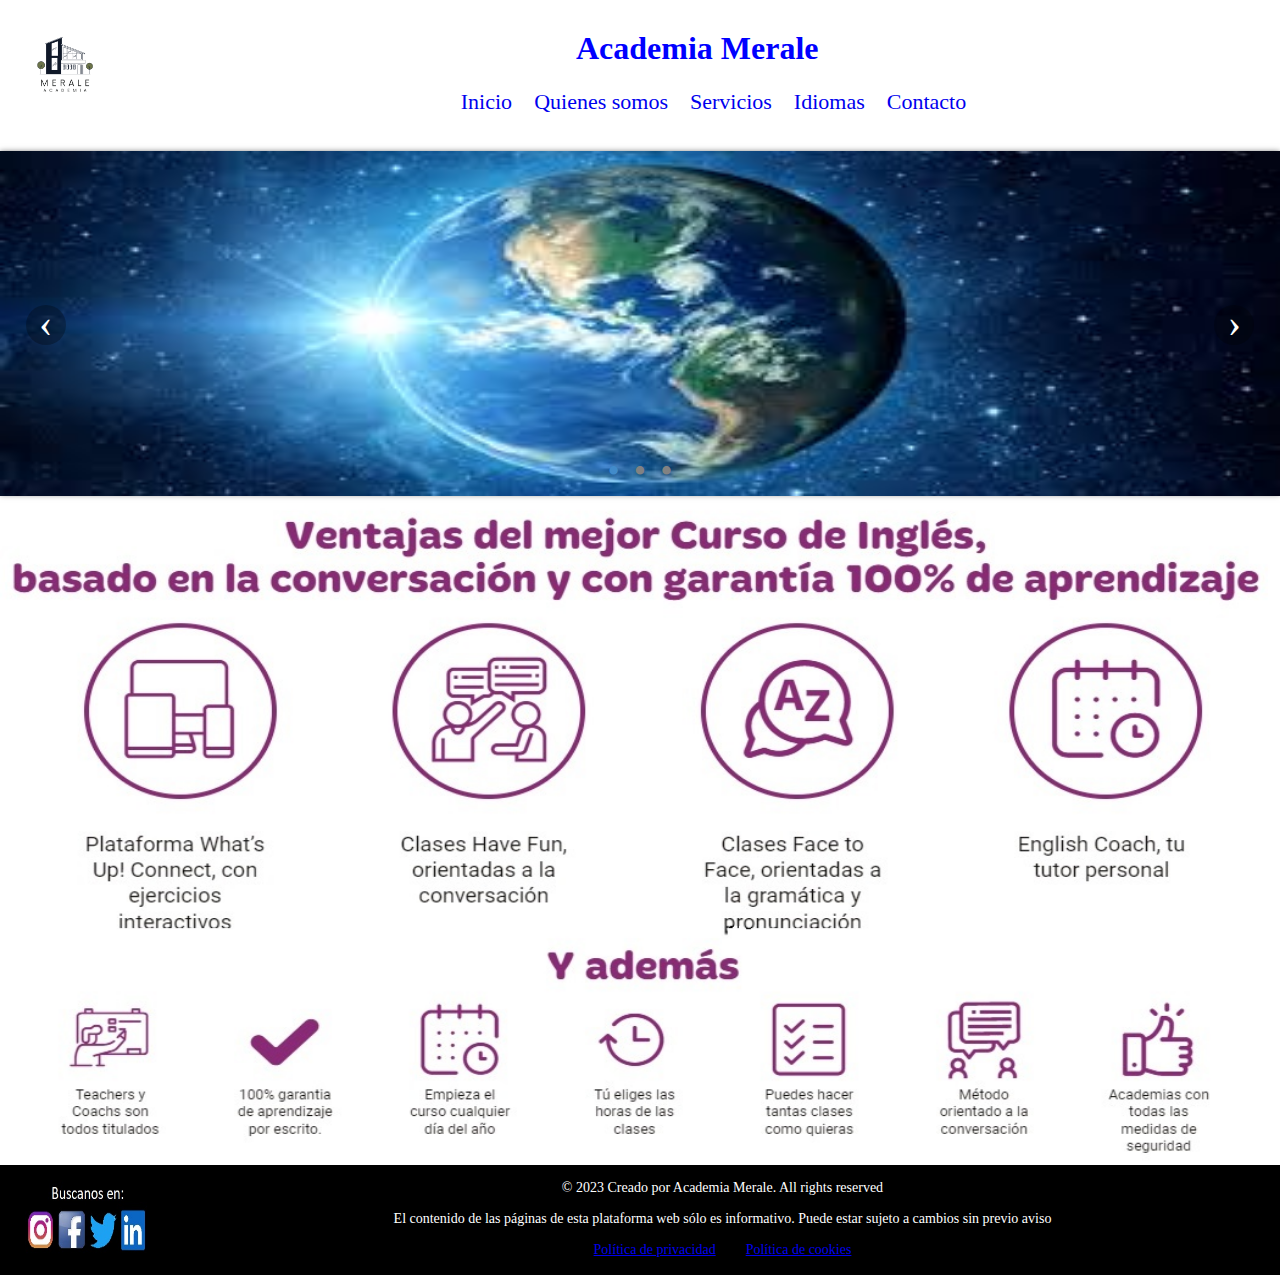
<file: Index.html>
<!DOCTYPE html>

<html lang = "es">

	<head>
		
		<meta charset = "UTF-8">

		<title>Academia Merale</title>
		
		<link rel = "iCon" href = "Icons/favicon.ico" type = "Image/jpg" sizes = "64x64">
		
		<meta name = "viewport" content = "user-scalable = no, width = device-width, initial-scale = 1">
		
		<link rel = "stylesheet" type = "text/css" href = "Styles/Estilos.css">
		<link rel = "stylesheet" type = "text/css" href = "Styles/Styles-Index.css">
		<link rel = "stylesheet" type = "text/css" href = "Styles/Styles-Carrusel-Idiomas.css">
		
	</head>
	
	<body>
		<header>
			<img src = "Images/Logos/Merale1.png" width = "130px" height = "130px" alt = "Logotipo de la empresa">
			<h1>Academia Merale</h1>
				
			<nav>
				<ul>
					<li><a href = "Index.html">Inicio</a></li>
					<li><a href = "Pages/Quienes somos.html">Quienes somos</a>
					<li><a href = "Pages/Servicios.html">Servicios</a></li>
					<li><a href = "Pages/Idiomas.html">Idiomas</a></li></li>
					<li><a href = "Pages/Contacto.html">Contacto</a></li>
				</ul>
			</nav>
			
		</header>
		
		<main>
		
			<div class = "slide">
            <div class = "slide-inner">
                <input class = "slide-open" type = "radio" id = "slide-1" 
                      name = "slide" aria-hidden = "true" hidden = "" checked = "checked">
                <div class = "slide-item">
                    <img src = "Images/Imagenesusadas/Universo.jpg">
                </div>
                <input class = "slide-open" type = "radio" id = "slide-2" 
                      name = "slide" aria-hidden = "true" hidden = "">
                <div class = "slide-item">
                    <img src = "Images/Imagenesusadas/Personas.jpg">
                </div>
                <input class = "slide-open" type = "radio" id = "slide-3" 
                      name = "slide" aria-hidden = "true" hidden = "">
                <div class = "slide-item">
                    <img src = "Images/Imagenesusadas/Universobanderas.jpg">
                </div>
                <label for = "slide-3" class = "slide-control prev control-1">‹</label>
                <label for = "slide-2" class = "slide-control next control-1">›</label>
                <label for = "slide-1" class = "slide-control prev control-2">‹</label>
                <label for = "slide-3" class = "slide-control next control-2">›</label>
                <label for = "slide-2" class = "slide-control prev control-3">‹</label>
                <label for = "slide-1" class = "slide-control next control-3">›</label>
                <ol class = "slide-indicador">
                    <li>
                        <label for = "slide-1" class = "slide-circulo">•</label>
                    </li>
                    <li>
                        <label for = "slide-2" class = "slide-circulo">•</label>
                    </li>
                    <li>
                        <label for = "slide-3" class = "slide-circulo">•</label>
                    </li>
                </ol>
            </div>
        </div>
		
			<img src = "Images/Imagenesusadas/Ventajas.jpg" width = "100%" height = "672px" alt = "Imagen con iconos y texto de las ventajas" id = "Ventajas">
			
		</main>
		
		<footer>
		
			<div Id = "copy";>
					
				<img src = "Images/Redes Sociales/Redes Sociales2.jpg" width = "125px" height = "75px" alt = "Imagen con los iconos de Redes Sociales">
				<p>© 2023 Creado por Academia Merale. All rights reserved</p>
				<p>El contenido de las páginas de esta plataforma web sólo es informativo. Puede estar sujeto a cambios sin previo aviso</p>
				<p><a href = "Policies/Política de Privacidad/Política de Privacidad.pdf" id = "Privacidad">Política de privacidad</a><a href = "Policies/Política de Cookies/Política de Cookies.pdf" id = "Cookies">Política de cookies</a></p>
					
			</div>
		
		</footer>
		
	</body>
	
</html>
</file>
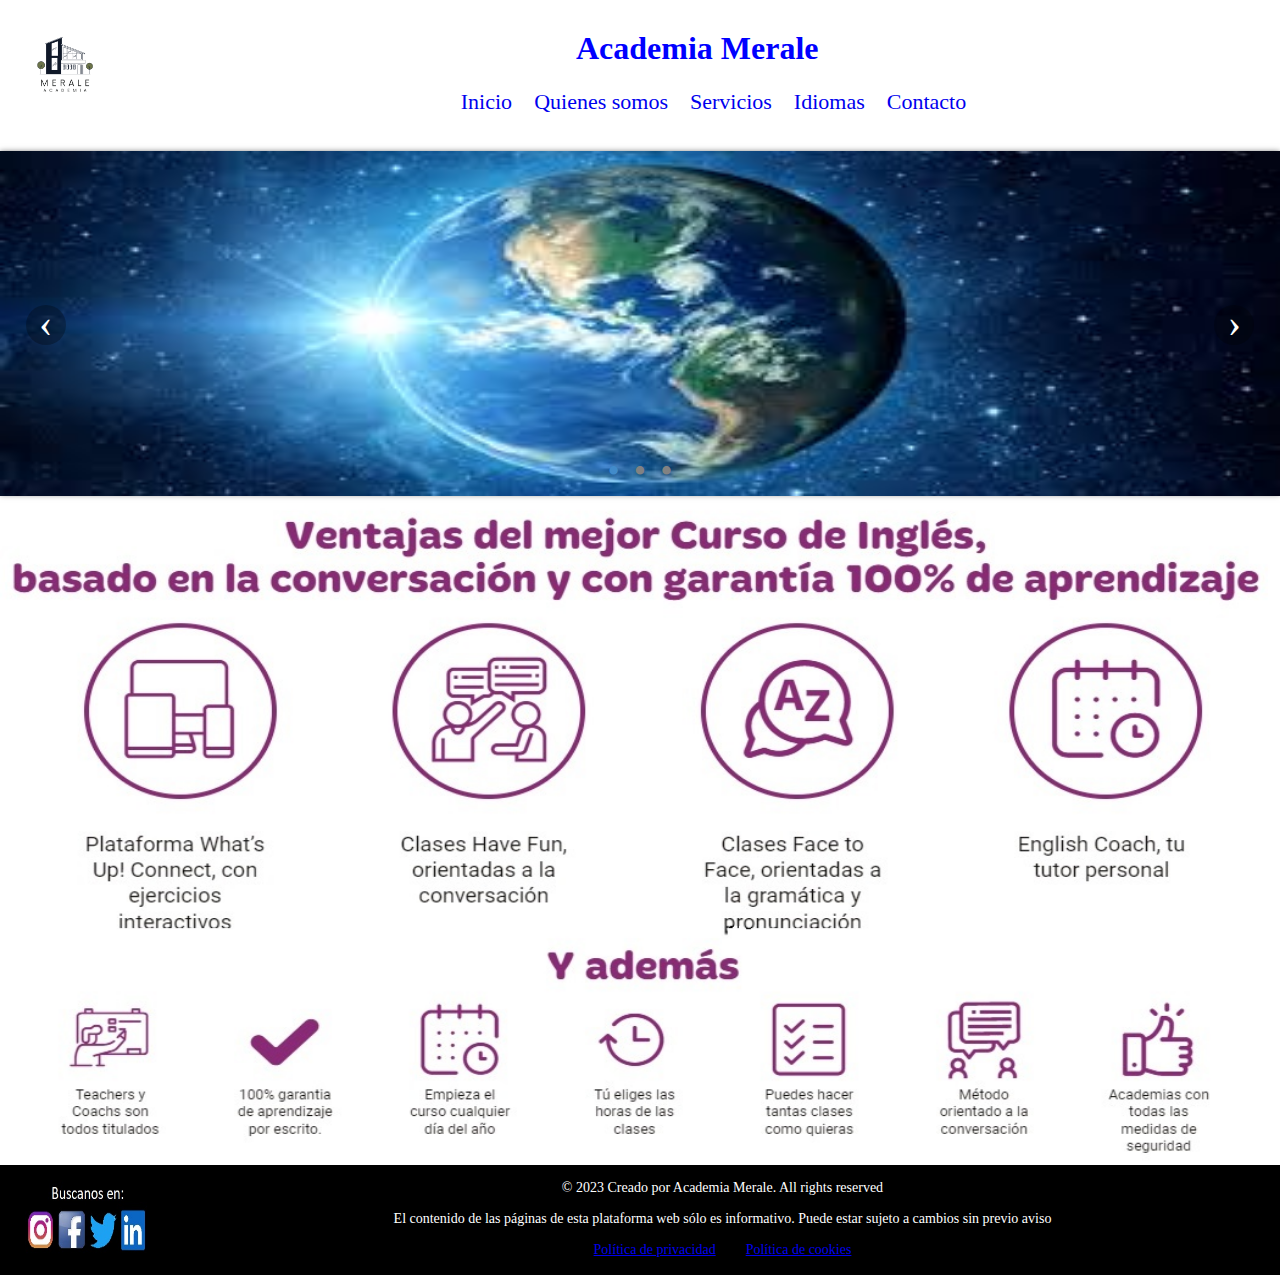
<file: index.html>
<!DOCTYPE html>

<html lang = "es">

	<head>
		
		<meta charset = "UTF-8">

		<title>Academia Merale</title>
		
		<link rel = "iCon" href = "Icons/favicon.ico" type = "Image/jpg" sizes = "64x64">
		
		<meta name = "viewport" content = "user-scalable = no, width = device-width, initial-scale = 1">
		
		<link rel = "stylesheet" type = "text/css" href = "Styles/Estilos.css">
		<link rel = "stylesheet" type = "text/css" href = "Styles/Styles-Index.css">
		<link rel = "stylesheet" type = "text/css" href = "Styles/Styles-Carrusel-Idiomas.css">
		
	</head>
	
	<body>
		<header>
			<img src = "Images/Logos/Merale1.png" width = "130px" height = "130px" alt = "Logotipo de la empresa">
			<h1>Academia Merale</h1>
				
			<nav>
				<ul>
					<li><a href = "Index.html">Inicio</a></li>
					<li><a href = "Pages/Quienes somos.html">Quienes somos</a>
					<li><a href = "Pages/Servicios.html">Servicios</a></li>
					<li><a href = "Pages/Idiomas.html">Idiomas</a></li></li>
					<li><a href = "Pages/Contacto.html">Contacto</a></li>
				</ul>
			</nav>
			
		</header>
		
		<main>
		
			<div class = "slide">
            <div class = "slide-inner">
                <input class = "slide-open" type = "radio" id = "slide-1" 
                      name = "slide" aria-hidden = "true" hidden = "" checked = "checked">
                <div class = "slide-item">
                    <img src = "Images/Imagenesusadas/Universo.jpg">
                </div>
                <input class = "slide-open" type = "radio" id = "slide-2" 
                      name = "slide" aria-hidden = "true" hidden = "">
                <div class = "slide-item">
                    <img src = "Images/Imagenesusadas/Personas.jpg">
                </div>
                <input class = "slide-open" type = "radio" id = "slide-3" 
                      name = "slide" aria-hidden = "true" hidden = "">
                <div class = "slide-item">
                    <img src = "Images/Imagenesusadas/Universobanderas.jpg">
                </div>
                <label for = "slide-3" class = "slide-control prev control-1">‹</label>
                <label for = "slide-2" class = "slide-control next control-1">›</label>
                <label for = "slide-1" class = "slide-control prev control-2">‹</label>
                <label for = "slide-3" class = "slide-control next control-2">›</label>
                <label for = "slide-2" class = "slide-control prev control-3">‹</label>
                <label for = "slide-1" class = "slide-control next control-3">›</label>
                <ol class = "slide-indicador">
                    <li>
                        <label for = "slide-1" class = "slide-circulo">•</label>
                    </li>
                    <li>
                        <label for = "slide-2" class = "slide-circulo">•</label>
                    </li>
                    <li>
                        <label for = "slide-3" class = "slide-circulo">•</label>
                    </li>
                </ol>
            </div>
        </div>
		
			<img src = "Images/Imagenesusadas/Ventajas.jpg" width = "100%" height = "672px" alt = "Imagen con iconos y texto de las ventajas" id = "Ventajas">
			
		</main>
		
		<footer>
		
			<div Id = "copy";>
					
				<img src = "Images/Redes Sociales/Redes Sociales2.jpg" width = "125px" height = "75px" alt = "Imagen con los iconos de Redes Sociales">
				<p>© 2023 Creado por Academia Merale. All rights reserved</p>
				<p>El contenido de las páginas de esta plataforma web sólo es informativo. Puede estar sujeto a cambios sin previo aviso</p>
				<p><a href = "Policies/Política de Privacidad/Política de Privacidad.pdf" id = "Privacidad">Política de privacidad</a><a href = "Policies/Política de Cookies/Política de Cookies.pdf" id = "Cookies">Política de cookies</a></p>
					
			</div>
		
		</footer>
		
	</body>
	
</html>
</file>
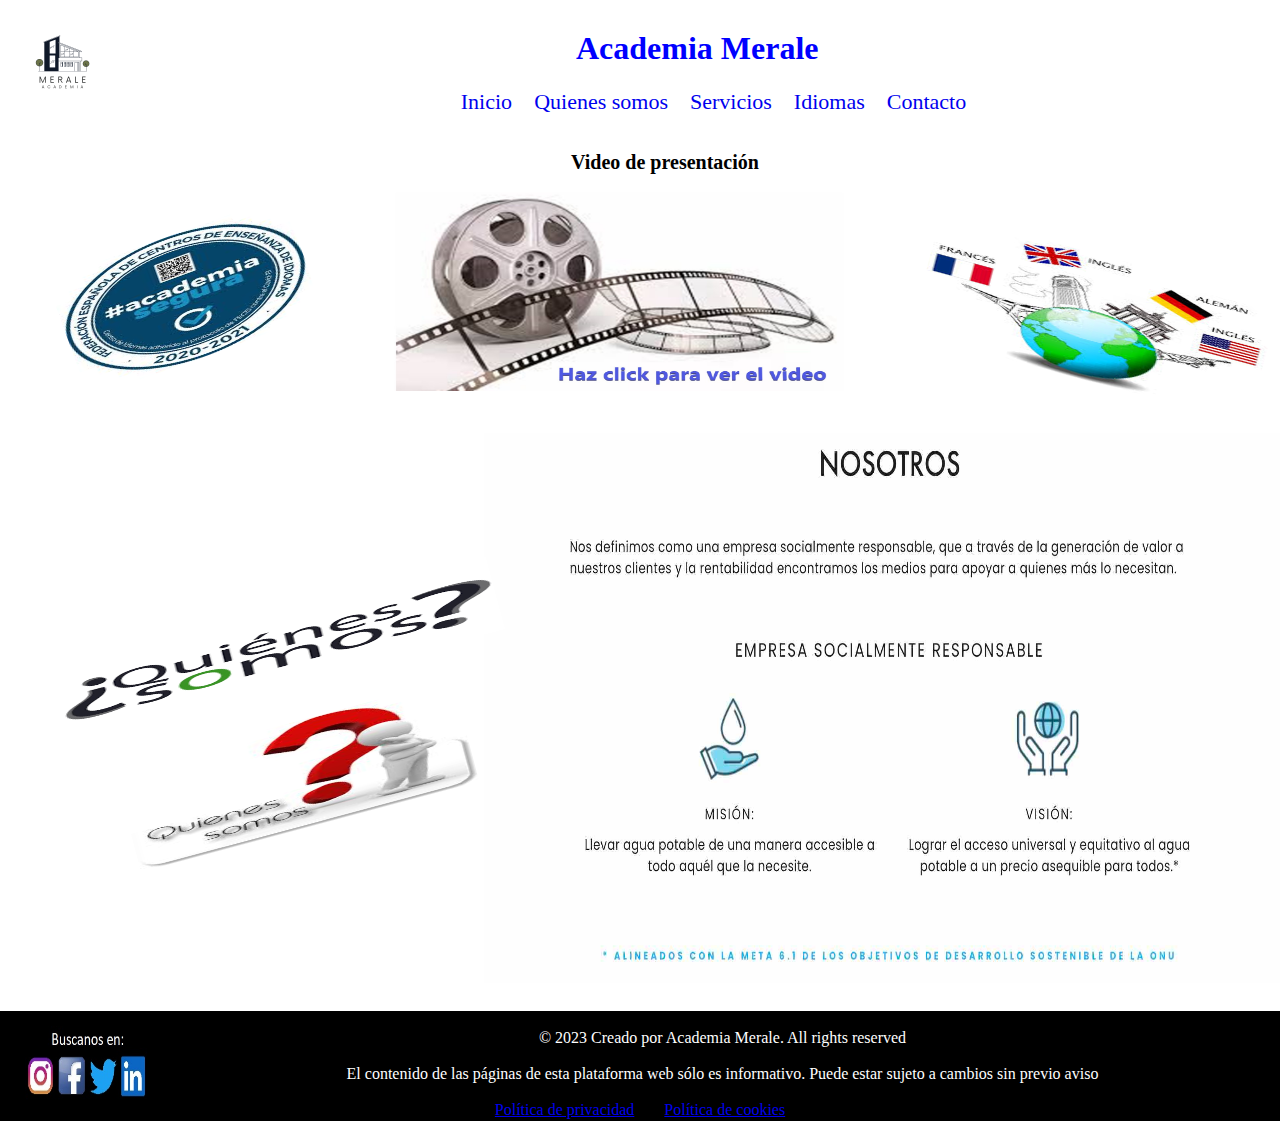
<file: Pages/Quienes somos.html>
<!DOCTYPE html>

<html lang = "es">

	<head>

		<meta charset = "utf-8">

		<title>Quienes Somos</title>
		
		<link rel = "iCon" href = "../Icons/favicon.ico" type = "Image/jpg" sizes = "64x64">
		
		<meta name = "viewport" content = "user-scalable = no, width = device-width, initial-scale = 1">
		
		<link rel = "stylesheet" type = "text/css" href = "../Styles/Estilos.css">
		<link rel = "stylesheet" type = "text/css" href = "../Styles/Styles-Quienes-Somos.css">

	</head>

	<body>

		<header>
		
			<img src = "../Images/Logos/Merale1.png" width = "125px" height = "125px" alt = "Logotipo de la empresa">
			<h1>Academia Merale</h1>
			
			<nav class = "Contenedor">
		
				<ul class = "Enlaces"> 
					<li><a href = "../Index.html">Inicio</a></li>
					<li><a href = "Quienes somos.html">Quienes somos</a>
					<li><a href = "Servicios.html">Servicios</a></li>
					<li><a href = "Idiomas.html">Idiomas</a></li>
					<li><a href = "Contacto.html">Contacto</a></li>					
				</ul>
		
			</nav>
		
		</header>
		
		<main>
		
			<table>
				<caption>Video de presentación</caption>
					<tr>
						<td><img src = "../Images/Imagenesusadas/Segura.jpg" width = "125px" height = "125px" alt = "Imagen de la insignia de academia segura" class = "rotate"></td>
						<td><a href = "https://youtu.be/siGnHXSF66s"><img src = "../Images/Imagenesusadas/Quienes somos 2.jpg" alt = "Imagen de un rollo de pelicula de cine"  width = "450px" height = "200px" id = "Video"></a></td>
						<td><img src = "../Images/Imagenesusadas/Arbol.jpg" width = "125px" height = "125px" alt = "Imagen de la insignia de academia segura" class = "rotate1"></td>
					</tr>
			</table>
			<table>
				<tr>
					<td>
						<img src = "../Images/Imagenesusadas/Quienes Somos.png" width = "125px" height = "75px" alt = "Imagen preguntando quienes somos" class = "rotate2">
						<img src = "../Images/Imagenesusadas/Quienes somos 1.jpg" width = "145px" height = "105px" alt = "Muñeco preguntando quienes somos" class = "rotate3">
					</td>
					<td>
						<img src = "../Images/Imagenesusadas/Nosotros.jpeg" width = "800px" height = "550px" alt = "Imagen explicatica de nosotros">
					</td>
				</tr>
			</table>
			
		</main>
		
		<footer>
		
			<div Id = "copy">
			
				<img src = "../Images/Redes Sociales/Redes Sociales2.jpg" width = "125px" height = "75px" alt = "Imagen con los iconos de Redes Sociales">
				<p>© 2023 Creado por Academia Merale. All rights reserved</p><br>
				<p>El contenido de las páginas de esta plataforma web sólo es informativo. Puede estar sujeto a cambios sin previo aviso</p><br>
				<p><a href = "../Policies/Política de Privacidad/Política de Privacidad.pdf" id = "Privacidad">Política de privacidad</a><a href = "../Policies/Política de Cookies/Política de Cookies.pdf" id = "Cookies">Política de cookies</a></p>
					
			</div>
		
		</footer>

	</body>

</html>
</file>
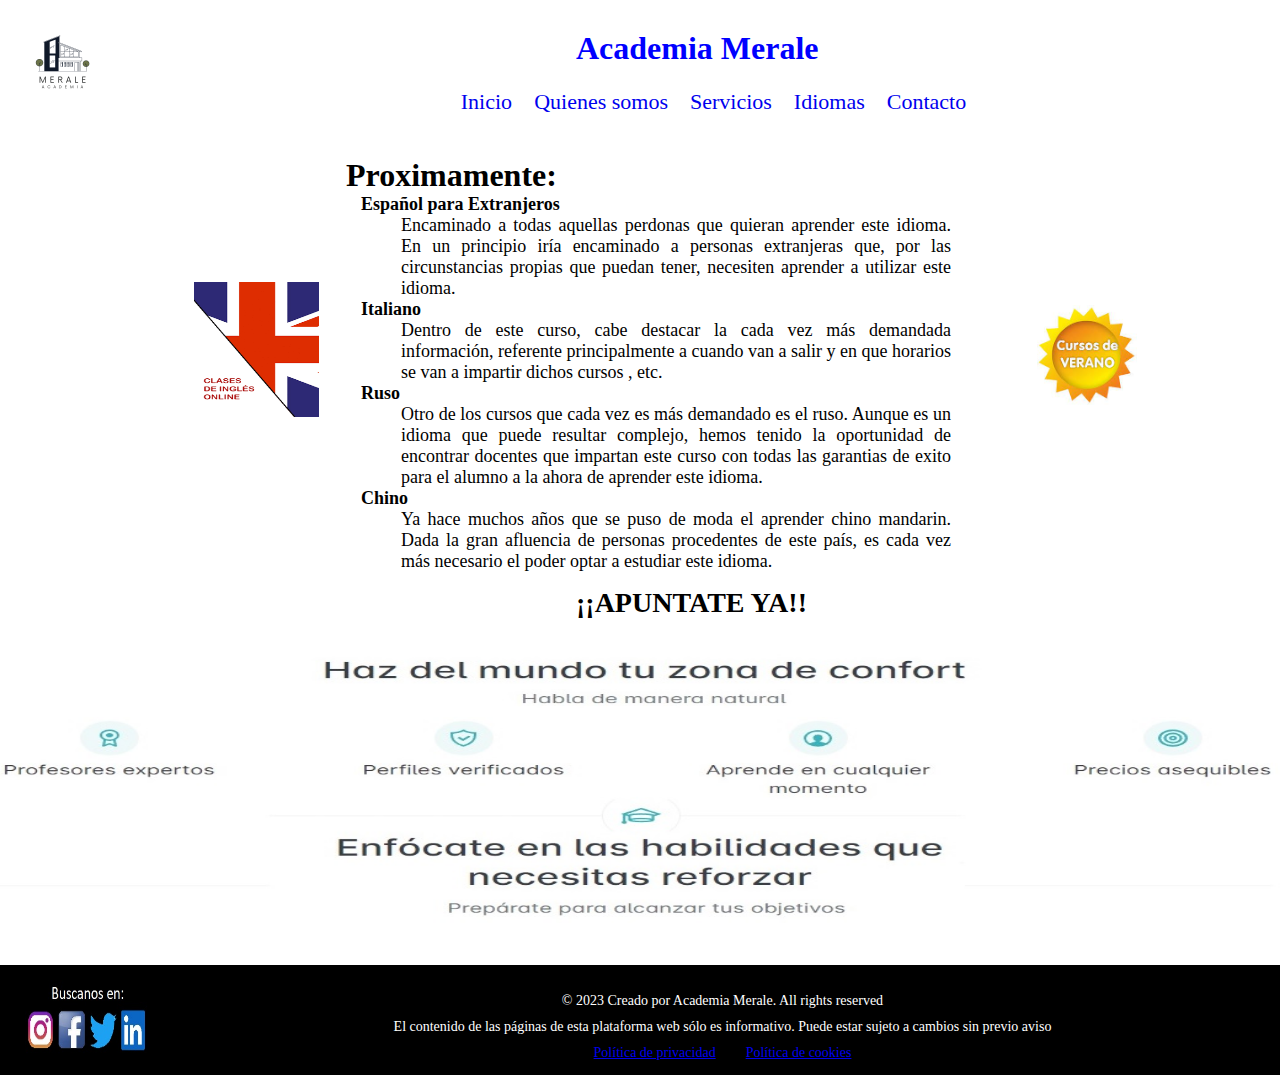
<file: Pages/Servicios.html>
<!DOCTYPE html>

<html lang = "es">

	<head>

		<meta charset = "utf-8">

		<title>Servicios</title>
		
		<link rel = "iCon" href = "../Icons/favicon.ico" type = "Image/jpg" sizes = "64x64">
		
		<meta name = "viewport" content = "user-scalable = no, width = device-width, initial-scale = 1">
		
		<link rel = "stylesheet" type = "text/css" href = "../Styles/Estilos.css">
		<link rel = "stylesheet" type = "text/css" href = "../Styles/Styles-Servicios.css">

	</head>

	<body>

		<header>
		
			<img src = "../Images/Logos/Merale1.png" width = "125px" height = "125px" alt = "Logotipo de la empresa">
			<h1>Academia Merale</h1>
			
			<nav class = "Contenedor">
		
				<ul class = "Enlaces"> 
					<li><a href = "../Index.html">Inicio</a></li>
					<li><a href = "Quienes somos.html">Quienes somos</a>
					<li><a href = "Servicios.html">Servicios</a></li>
					<li><a href = "Idiomas.html">Idiomas</a></li>
					<li><a href = "Contacto.html">Contacto</a></li>					
				</ul>
		
			</nav>
		
		</header>
		
		<main>
		
			<table>
			
				<tr>
				
					<td width = "130px">
						<img src = "../Images/Imagenesusadas/Online.png" width = "125px" height = "135px" alt = "Imagen de cursos de inglés online">
					</td>
					<td width = "650px">
						<h1 id = "Proximamente">Proximamente:</h1>
			
						<dl>
							<dt>Español para Extranjeros</dt>
								<dd>Encaminado a todas aquellas perdonas que quieran aprender este idioma. En un principio iría encaminado a personas extranjeras que, por las circunstancias propias que puedan tener, necesiten aprender a utilizar este idioma.</dd>
						</dl>
						<dl>
							<dt>Italiano</dt>
								<dd>Dentro de este curso, cabe destacar la cada vez más demandada información, referente principalmente a cuando van a salir y en que horarios se van a impartir dichos cursos , etc.</dd>	
						</dl>
						<dl>
							<dt>Ruso</dt>
								<dd>Otro de los cursos que cada vez es más demandado es el ruso. Aunque es un idioma que puede resultar complejo, hemos tenido la oportunidad de encontrar docentes que impartan este curso con todas las garantias de exito para el alumno a la ahora de aprender este idioma.</dd>
						</dl>
						<dl>
							<dt>Chino</dt>
								<dd>Ya hace muchos años que se puso de moda el aprender chino mandarin. Dada la gran afluencia de personas procedentes de este país, es cada vez más necesario el poder optar a estudiar este idioma.</dd>
						</dl>					
					</td>
					<td width = "110px">
						<img src = "../Images/Imagenesusadas/Verano.jpg" width = "100px" height = "100px" alt = "Imagen de cursos de verano" id = "Cursosverano">			
						
					</td>
				
				</tr>
			
			</table>
			
			<p id = "Apuntate">¡¡APUNTATE YA!!</p>
		
			<img src = "../Images/Imagenesusadas/Confort.jpg" width = "100%" height = "275px" alt = "Logotipo en el que se indica el confort" class = "ConfoHa">
			
		</main>
		
		<footer>
		
			<div Id = "copy">
				
				<img src = "../Images/Redes Sociales/Redes Sociales2.jpg" width = "125px" height = "75px" alt = "Imagen con los iconos de Redes Sociales">
				<p>© 2023 Creado por Academia Merale. All rights reserved</p>
				<p>El contenido de las páginas de esta plataforma web sólo es informativo. Puede estar sujeto a cambios sin previo aviso</p>
				<p><a href = "../Policies/Política de Privacidad/Política de Privacidad.pdf" id = "Privacidad">Política de privacidad</a><a href = "../Policies/Política de Cookies/Política de Cookies.pdf" id = "Cookies">Política de cookies</a></p>
					
			</div>
		
		</footer>

	</body>

</html>
</file>
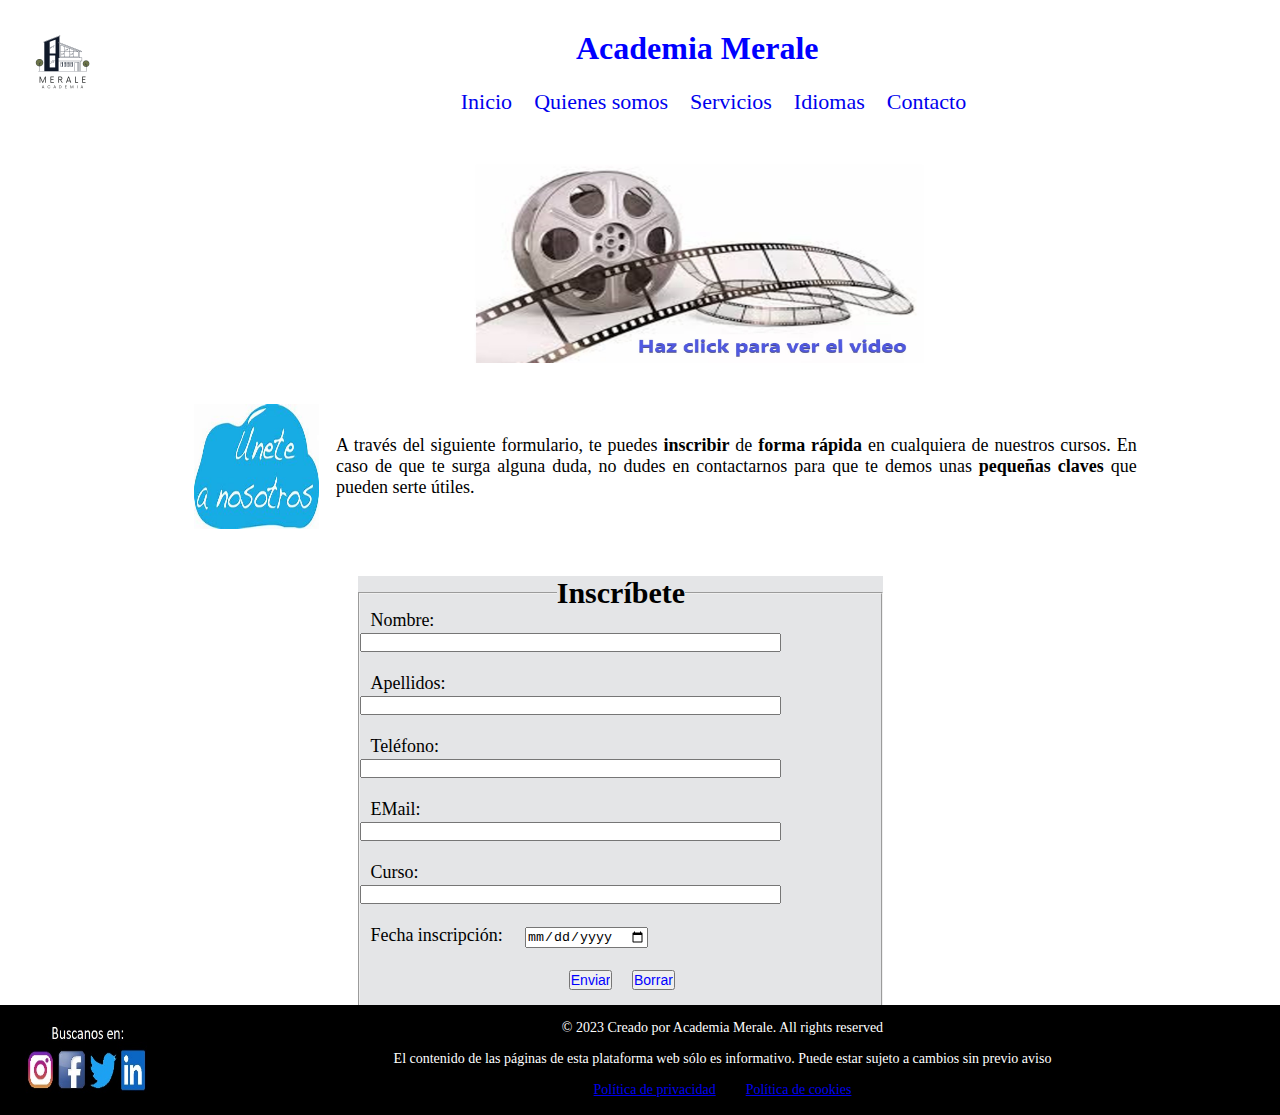
<file: Pages/Unete a nosotros.html>
<!DOCTYPE html>

<html lang = "es">

	<head>

		<meta charset = "utf-8">

		<title>Unete a nosotros</title>
		
		<link rel = "iCon" href = "../Icons/favicon.ico" type = "Image/jpg" sizes = "64x64">
		
		<meta name = "viewport" content = "user-scalable = no, width = device-width, initial-scale = 1">
		
		<link rel = "stylesheet" type = "text/css" href = "../Styles/Estilos.css">
		<link rel = "stylesheet" type = "text/css" href = "../Styles/Styles-Unete-a-nosotros.css">
		
	</head>

	<body>

		<header>
		
			<img src = "../Images/Logos/Merale1.png" width = "125px" height = "125px" alt = "Logotipo de la empresa">
			<h1>Academia Merale</h1>
			
			<nav class = "Contenedor">
		
				<ul class = "Enlaces"> 
					<li><a href = "../Index.html">Inicio</a></li>
					<li><a href = "Quienes somos.html">Quienes somos</a>
					<li><a href = "Servicios.html">Servicios</a></li>
					<li><a href = "Idiomas.html">Idiomas</a></li>
					<li><a href = "Contacto.html">Contacto</a></li>					
				</ul>
		
			</nav>
		
		</header>
		
		<main>
		
			<a href = "https://youtu.be/ckOZXlyw1ho"><img src = "../Images/Imagenesusadas/Quienes somos 2.jpg" alt = "Imagen de un rollo de pelicula de cine"  width = "450px" height = "200px" id = "Video"></a>
			
			<table>
				<tr>
					<td><img src = "../Images/Imagenesusadas/Unete.jpg" width = "125px" height = "125px" alt = "Nube de color azul con texto dentro"></td>
					<td><p>A través del siguiente formulario, te puedes <span>inscribir</span> de <span>forma rápida</span> en cualquiera de nuestros cursos. En caso de que te surga alguna duda, no dudes en contactarnos para que te demos unas <span>pequeñas claves</span> que pueden serte útiles.</p></td>
				</tr>
			</table>
					
			<form action = "../Connection/Script.php" method = "post" enctype = "multipart/form-data" name = "datos">
			
				<fieldset>
				<legend>Inscríbete </legend>
					<label>Nombre:</label>
					<input type ="text" name = "Nombre" size = '50' required><br><br>
					<label>Apellidos:</label>
					<input type ="text" name = "Apellidos" size = '50' required><br><br>
					<label>Teléfono:</label>
					<input type ="text" name = "Telefono" size = '50' required><br><br>
					<label>EMail:</label>
					<input type ="Email" name = "Email" size = '50' required><br><br>
					<label>Curso:</label>
					<input type ="text" name = "Curso" size = '50' required><br><br>
					<label>Fecha inscripción:</label>
					<input type ="date" name = "Fecha_inscripcion" placeholder = "Fecha americana (yyyy-mm-dd)" size = '50' required><br><br>
											
					<input type = "submit" value ="Enviar" name = "Unete" id ="Enviar">
					<input type = "reset" value ="Borrar" name = "Limpiar" id ="Borrar" ><br><br>
				</fieldset>
					  
			</form>
			
		</main>
		
		<footer>
		
			<div Id = "copy";>
				
				<img src = "../Images/Redes Sociales/Redes Sociales2.jpg" width = "125px" height = "75px" alt = "Imagen con los iconos de Redes Sociales">
				<p>© 2023 Creado por Academia Merale. All rights reserved</p>
				<p>El contenido de las páginas de esta plataforma web sólo es informativo. Puede estar sujeto a cambios sin previo aviso</p>
				<p><a href = "Policies/Política de Privacidad/Política de Privacidad.pdf" id = "Privacidad">Política de privacidad</a><a href = "Policies/Política de Cookies/Política de Cookies.pdf" id = "Cookies">Política de cookies</a></p>
					
			</div>
		
		</footer>

	</body>

</html>
</file>
<file: Styles/Estilos.css>
* {
	margin: 0;
	padding: 0;
}
			
nav {
	background-color: white;
	padding: 1em;
	height: 20px;
	padding-left: 36%;
	position: flex;
	width: auto;
	box-shadow: 0 3px rgba(0,0,0,0.5);
	font-size: 22px;
}

ul {
	list-style-type: none;
}
			
ul li {
	float: left;
	margin-right: 1em;
}
			
ul li ul li {
	float: none;
}

ul li ul li:last-of-type {
	width: 175px;
}
			
ul li ul {
	background-color: white;
	width: 78px;
	position: absolute;
	top: 25px;
	left: 0;
	padding: 0.5em;
	display: none;
}
			
ul li {
	position: relative;
}
			
ul li a:hover {
	background-color: blue;
	color: white;
}
			
ul li ul li a:hover {
	background-color: blue;
	color: white;
}
			
ul li a {
	text-decoration: none;
}
			
ul li:hover ul {
	display: block;
}
			
header {
	width: 100%;
	height: 125px;
	position:flex;
	width: auto;
	background: white;
	overflow: hidden;
}
			
main {
	width: 0px auto;
	padding: 0px;
	height: 100px;
}

h1 {
	font-family: comic sans serif, cursive;
	color: blue;
	padding-top: 30px;
	margin-left: 45%;
}

header h1 {
	overflow: hidden;
}

img {
	float: left;
	margin-right: 15px;
}

footer {
	position: flex;
	width: 100%;
	height: 100px;
	background: black;
	color: white;
	padding-bottom: 10px;
	overflow: hidden;
}

#copy p{
	text-align: center;
	padding-top: 15px;
}

footer img {
	padding-left: 25px;
	padding-top: 15px;
}

#Cookies {
	padding-left: 30px;
}
</file>
<file: Styles/Styles-Index.css>
#Portada {
	clear: both;
	margin: 0px;
	padding:0px;
	padding-top: 5px;
}

footer {
	clear: both;
	margin-top: 282px;
}
	
}#copy {
	text-align: center;
	padding: 5px;
	padding-left: 250px;
	display: inline;
}

#copy p {
	margin-top: 0px;
	padding-top: 15px;
	font-size: 14px;
}
</file>
<file: Styles/Styles-Carrusel-Idiomas.css>
.slide {
	position: relative;
    box-shadow: 0px 1px 6px rgba(0, 0, 0, 0.64);
    margin-top: 26px;
	height: 342px;
}

.slide-inner {
	position: relative;
    overflow: hidden;
    width: 100%;
    height: calc( 300px + 3em);
}

.slide-open:checked + .slide-item {
	position: static;
    opacity: 100;
}

.slide-item {
	position: absolute;
    opacity: 0;
    -webkit-transition: opacity 0.6s ease-out;
    transition: opacity 0.6s ease-out;
}

.slide-item img {
	display: block;
    height: 345px;
    max-width: 100%;
	width: 100%;
}

.slide-control {
	background: rgba(0, 0, 0, 0.28);
    border-radius: 50%;
    color: #fff;
    cursor: pointer;
    display: none;
    font-size: 40px;
    height: 40px;
    line-height: 35px;
    position: absolute;
    top: 50%;
    -webkit-transform: translate(0, -50%);
    cursor: pointer;
    -ms-transform: translate(0, -50%);
    transform: translate(0, -50%);
    text-align: center;
    width: 40px;
    z-index: 10;
}

.slide-control.prev {
	left: 2%;
}

.slide-control.next {
	right: 2%;
}

.slide-control:hover {
	background: rgba(0, 0, 0, 0.8);
    color: #aaaaaa;
}

#slide-1:checked ~ .control-1,
#slide-2:checked ~ .control-2,
#slide-3:checked ~ .control-3 {
	display: block;
}

.slide-indicador {
	list-style: none;
    margin: 0;
    padding: 0;
    position: absolute;
    bottom: 2%;
    left: 0;
    right: 0;
    text-align: center;
    z-index: 10;
}

.slide-indicador li {
	display: inline-block;
    margin: 0 5px;
}

.slide-circulo {
	color: #828282;
    cursor: pointer;
    display: block;
    font-size: 35px;
}

.slide-circulo:hover {
	color: #aaaaaa;
}

#slide-1:checked ~ .control-1 ~ .slide-indicador 
	li:nth-child(1) .slide-circulo,
#slide-2:checked ~ .control-2 ~ .slide-indicador 
	li:nth-child(2) .slide-circulo,
#slide-3:checked ~ .control-3 ~ .slide-indicador 
	li:nth-child(3) .slide-circulo {
		color: #428bca;
}

#titulo {
	width: 100%;
	position: absolute;
	padding: 0px;
	margin: 0px auto;
	text-align: center;
	font-size: 27px;
	color: rgba(255, 255, 255, 1);
	font-family: 'Open Sans', sans-serif;
	z-index: 9999;
	text-shadow: 0px 1px 2px rgba(0, 0, 0, 0.33), 
	-1px 0px 2px rgba(255, 255, 255, 0);
}
</file>
<file: Styles/Styles-Quienes-Somos.css>
.rotate {
	width: 250px;
	transform: translate(10px, 10px) rotate(-20deg);
	margin-top: 3%;
	padding-left: 50px;
}

.rotate1 {
	width: 350px;
	transform: translate(40px, 40px) rotate(15deg);
	padding-bottom: 30px;
	margin-top: 0px;
	padding-left: 15px;
}

.rotate2 {
	width: 450px;
	transform: translate(40px, 40px) rotate(-15deg);
	padding-bottom: 30px;
	margin-top: 0px;
	padding-left: 15px;
}

.rotate3 {
	width: 350px;
	transform: translate(30px, 30px) rotate(-15deg);
	padding-bottom: 30px;
	margin-top: 25px;
	padding-left: 95px;
}

#Video {
	margin-left: 75px;
}

table {
	clear: both;
	margin-top: 2%;
	margin-bottom: 3%;
}

caption{
	font-weight: bold;
	font-size: 20px;
	margin-left: 7%;
	margin-bottom: 15px;
}

#copy {
	text-align: center;
	padding-left: 250px;
	display: inline;
}

#copy p {
	padding-top: 0px;
	margin-top: 0px;
}

footer {
	clear:both;
	margin-top: 760px;
}

#Cookies {
	padding-left: 30px;
}
</file>
<file: Styles/Styles-Servicios.css>
nav {
	margin-right: 0px;
	padding-right: 0px;
	width: auto;
}

table {
	margin-left: 15%;
}

#Proximamente {
	clear:both;
	margin-left: 10px;
	font-weight: bold;
	font-size: 24ps;
	color:black;
}

#Apuntate {
	clear:both;
	font-weight: bold;
	font-size: 28px;
	margin-left: 45%;
	margin-top: 1%;
}

main p {
	clear:both;
	margin-right: 30px;
	margin-bottom: 5px;
	text-align: justify;
	font-size: 18px;
}

.ConfoHa{
	clear:both;
	margin-top: 2%;
}

dl dt {
	padding-left: 25px;
	font-weight: bold;
	font-size: 18px;
}

dl dt:first-of-type {
	clear:both;
	margin-top: 0px;
}

dl dd {
	padding-left: 65px;
	padding-right: 35px;
	font-size: 18px;
	text-align: justify;
}

#Cursosverano {
	clear: both;
	margin-top: 25px;
	margin-left: 43%;
	margin-bottom: 15px;
}

footer {
	clear: both;
	margin-top: 740px;
}
	
#copy {
	text-align: center;
	padding-left: 200px;
	display: inline;
}

#copy p {
	padding-top: 10px;
	font-size: 14px;
}
</file>
<file: Styles/Styles-Unete-a-nosotros.css>
footer {
	clear: both;
	margin-top: 780px;
}
	
}#copy {
	clear: both;
	text-align: center;
	padding: 5px;
	padding-left: 250px;
	padding-top: 600px;
	display: inline;
}

#copy p {
	margin-top: 0px;
	padding-top: 15px;
	font-size: 14px;
}

#Video {
	margin-left: 37%;
	margin-top: 3%;
	margin-bottom: 3%;
}

main form {
	clear: both;
	margin-top: 45px;
	margin-left: 28%;
	font-size: 18px;
}

main table {
	clear:both;
	margin-top: 3%;
	padding-left: 15%;
}

main table p {
	font-size: 18px;
	padding-right: 15%;
	text-align: justify;
}

main table p span {
	font-weight: bold;
}

form {
	clear:both;
	background-color: #E4E5E7;
	width: 525px;
	margin-top: 15%;
	margin-left: 10%;
}

legend {
	clear: both;
	font-size: 30px;
	font-weight: bold;
	text-align: center;
}

form label {
	display: inline-block;
	width: 150px;
	margin-left: 10px;
}

form p label {
	width: 45px;
	margin-left: 5px;
}

#Enviar {
	font-size: 14px;
	color: blue;
	margin-left: 40%;
}

#Borrar {
	margin-left: 15px;
	font-size: 14px;
	color: blue;
}
</file>
